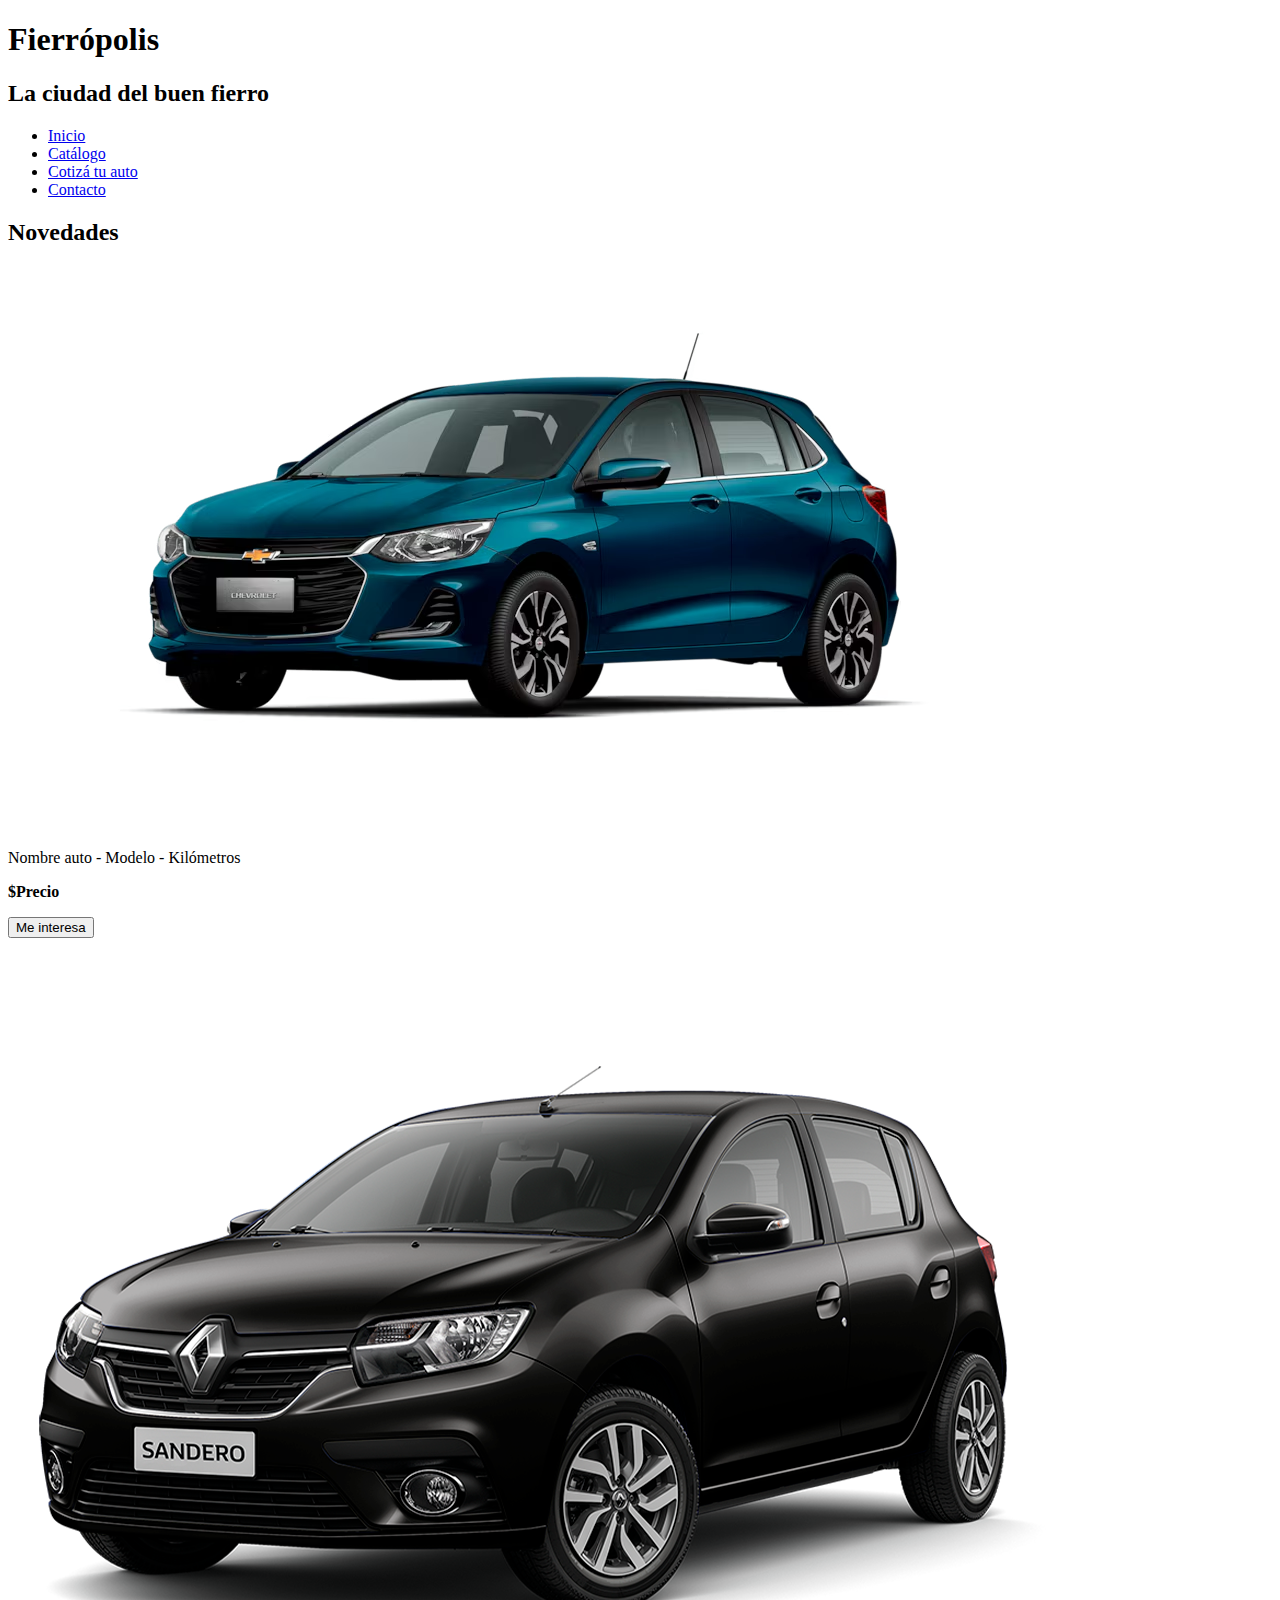
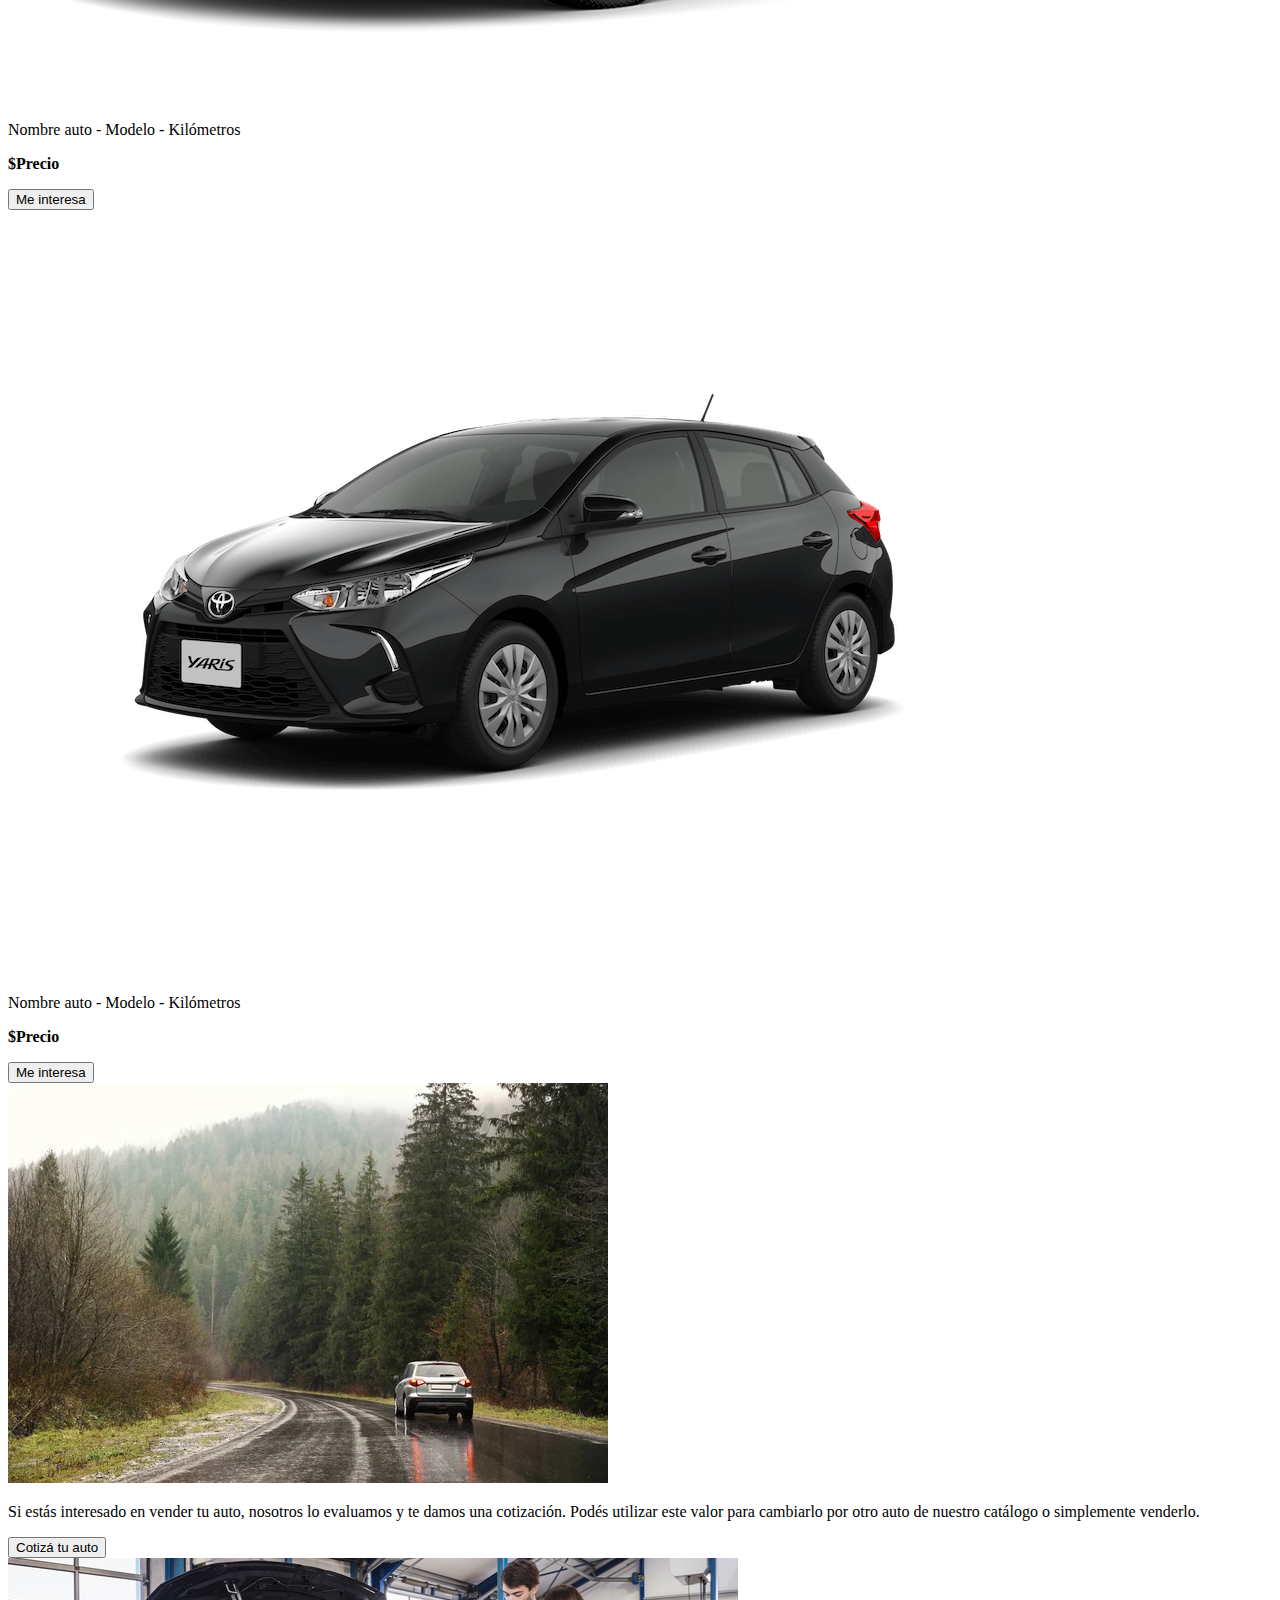
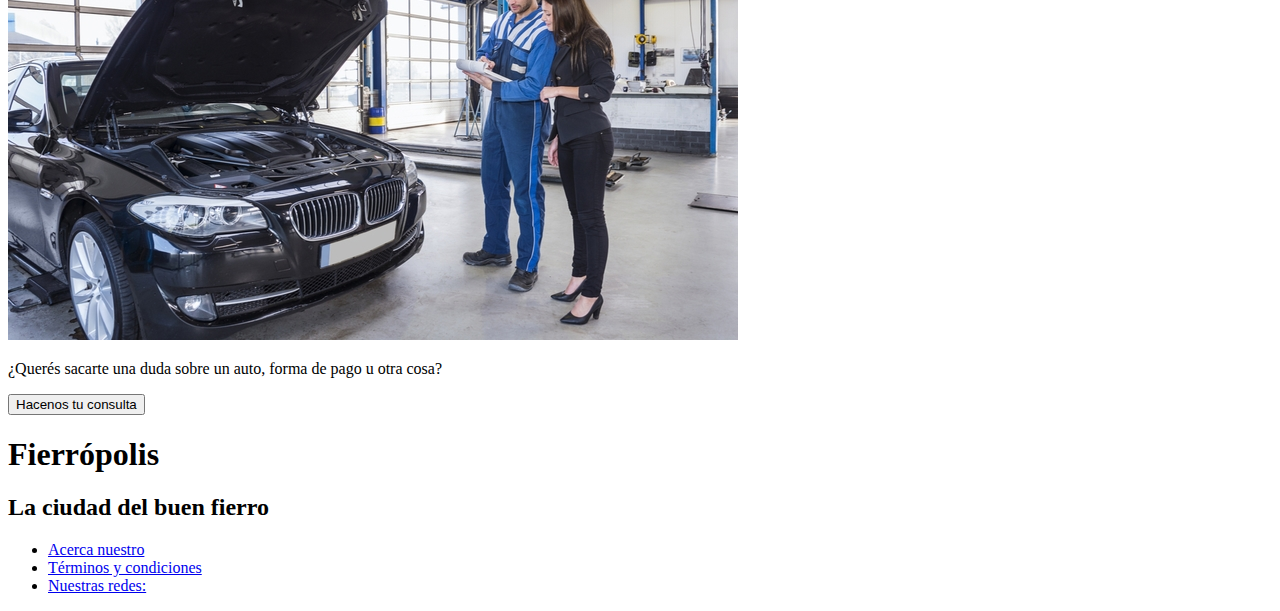
<file: index.html>
<!DOCTYPE html>
<html lang="es">
<head>
    <meta charset="UTF-8">
    <meta name="viewport" content="width=device-width, initial-scale=1.0">
    <title>Fierrópolis</title>
    <!-- Aquí irá el CSS en futuras entregas -->
</head>
<body>

    <header>
        <div class="logo">
            <h1>Fierrópolis</h1>
            <h2>La ciudad del buen fierro</h2>
        </div>
        <nav>
            <ul>
                <li><a href="#">Inicio</a></li>
                <li><a href="catalogo.html">Catálogo</a></li>
                <li><a href="cotiza.html">Cotizá tu auto</a></li>
                <li><a href="contacto.html">Contacto</a></li>
            </ul>
        </nav>
    </header>

    <main>
        <section aria-labelledby="novedades">
            <h2 id="novedades">Novedades</h2>
            <div class="novedades-container">
                <!-- Auto 1 -->
                <article class="auto-card">
                    <img src="assets/Onix.avif" alt="Auto Chevrolet">
                    <p>Nombre auto - Modelo - Kilómetros</p>
                    <p><strong>$Precio</strong></p>
                    <button>Me interesa</button>
                </article>

                <!-- Auto 2 -->
                <article class="auto-card">
                    <img src="assets/sandero.jpg" alt="Auto Renault">
                    <p>Nombre auto - Modelo - Kilómetros</p>
                    <p><strong>$Precio</strong></p>
                    <button>Me interesa</button>
                </article>

                <!-- Auto 3 -->
                <article class="auto-card">
                    <img src="assets/Yaris.png" alt="Auto Toyota">
                    <p>Nombre auto - Modelo - Kilómetros</p>
                    <p><strong>$Precio</strong></p>
                    <button>Me interesa</button>
                </article>
            </div>
        </section>

        <section class="cotizar-contacto">
            <div class="cotizar">
                <img src="assets/Auto en bosque.jpg" alt="Cotizá tu auto">
                <p>
                    Si estás interesado en vender tu auto, nosotros lo evaluamos y te damos una cotización.
                    Podés utilizar este valor para cambiarlo por otro auto de nuestro catálogo o simplemente venderlo.
                </p>
                <button>Cotizá tu auto</button>
            </div>
            <div class="consulta">
                <img src="assets/Consulta mecanica.jpg" alt="Consulta técnica">
                <p>¿Querés sacarte una duda sobre un auto, forma de pago u otra cosa?</p>
                <button>Hacenos tu consulta</button>
            </div>
        </section>
    </main>

    <footer>
        <div class="footer-logo">
            <h1>Fierrópolis</h1>
            <h2>La ciudad del buen fierro</h2>
        </div>
        <nav class="footer-links">
            <ul>
                <li><a href="#">Acerca nuestro</a></li>
                <li><a href="#">Términos y condiciones</a></li>
                <li><a href="#">Nuestras redes:</a></li>
            </ul>
        </nav>
        <div class="social-icons">
            <!-- Aquí irían los íconos de redes sociales -->
            <!-- Ej: <img src="facebook-icon.png" alt="Facebook"> -->
        </div>
    </footer>

    <!-- Aquí se integrará JavaScript para interactividad en futuras entregas -->
</body>
</html>
</file>
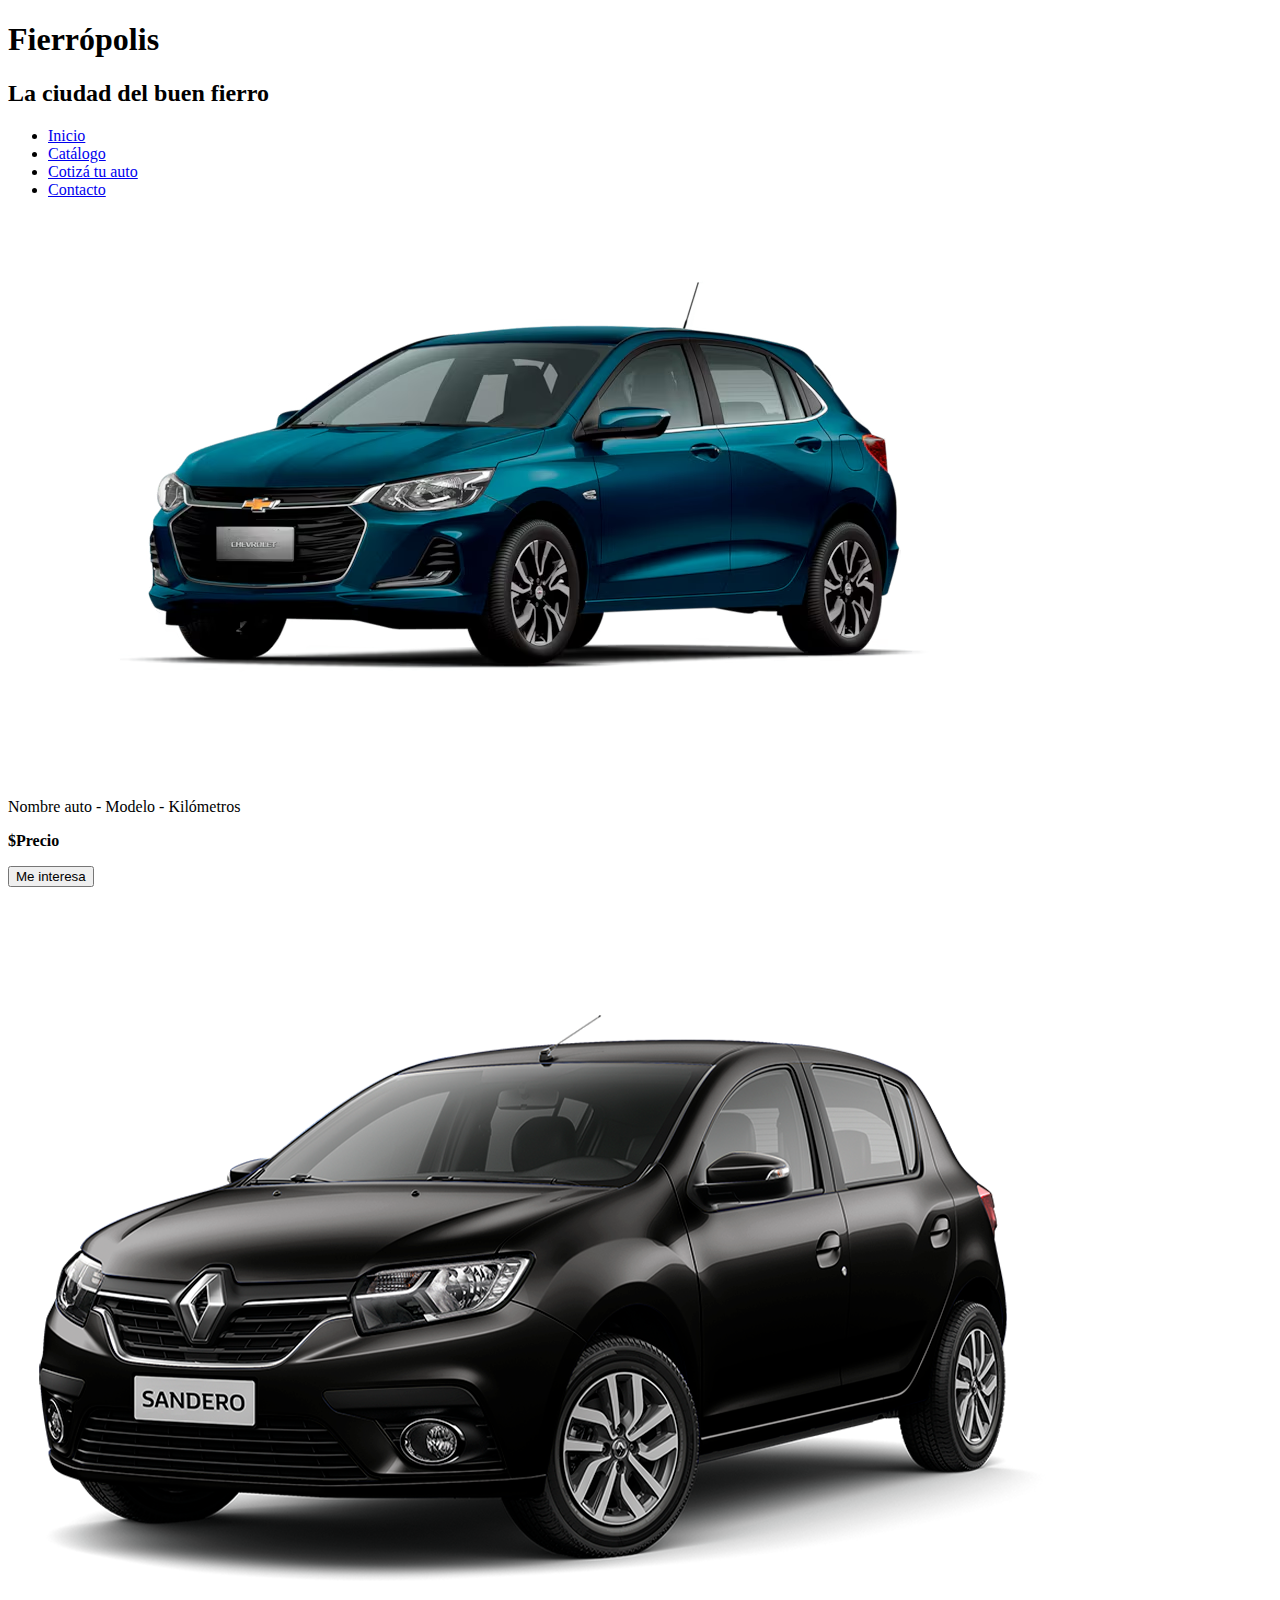
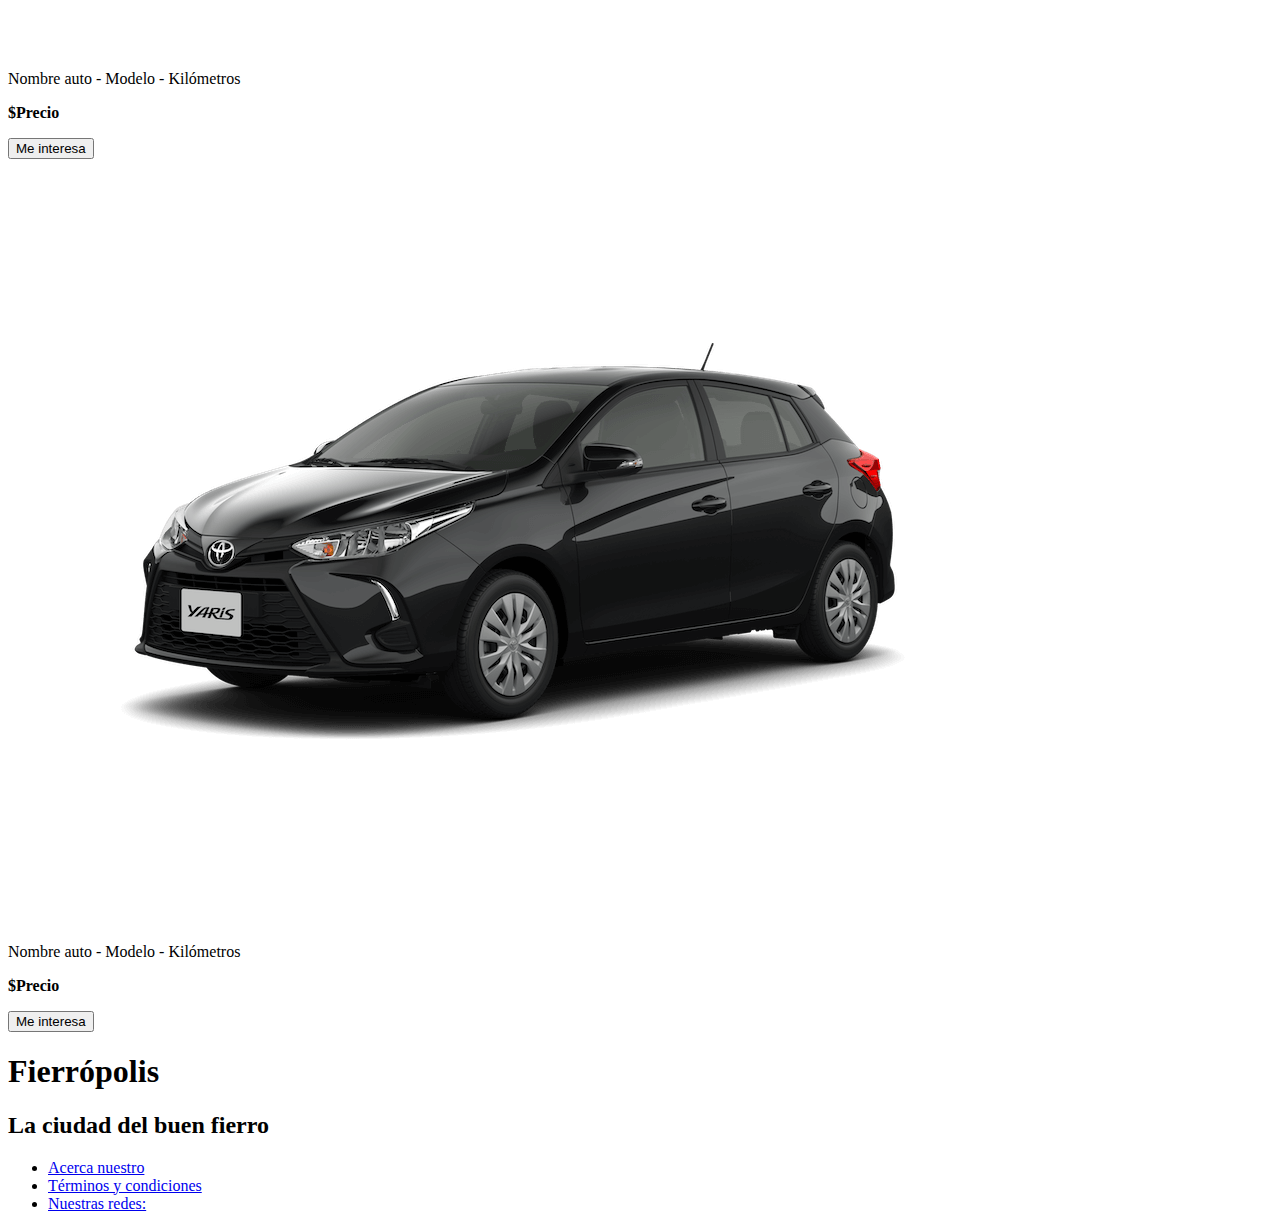
<file: catalogo.html>
<!DOCTYPE html>
<html lang="es">
<head>
    <meta charset="UTF-8">
    <meta name="viewport" content="width=device-width, initial-scale=1.0">
    <title>Fierrópolis</title>
</head>
<body>
    <header>
        <div class="logo">
            <h1>Fierrópolis</h1>
            <h2>La ciudad del buen fierro</h2>
        </div>
        <nav>
            <ul>
                <li><a href="index.html">Inicio</a></li>
                <li><a href="#">Catálogo</a></li>
                <li><a href="cotiza.html">Cotizá tu auto</a></li>
                <li><a href="contacto.html">Contacto</a></li>
            </ul>
        </nav>
    </header>

    <main>


        <section>
            
            <div class="novedades-container">
                <!-- Auto 1 -->
                <article class="auto-card">
                    <img src="assets/Onix.avif" alt="Auto Chevrolet">
                    <p>Nombre auto - Modelo - Kilómetros</p>
                    <p><strong>$Precio</strong></p>
                    <button>Me interesa</button>
                </article>
    
                <!-- Auto 2 -->
                <article class="auto-card">
                    <img src="assets/sandero.jpg" alt="Auto Renault">
                    <p>Nombre auto - Modelo - Kilómetros</p>
                    <p><strong>$Precio</strong></p>
                    <button>Me interesa</button>
                </article>
    
                <!-- Auto 3 -->
                <article class="auto-card">
                    <img src="assets/Yaris.png" alt="Auto Toyota">
                    <p>Nombre auto - Modelo - Kilómetros</p>
                    <p><strong>$Precio</strong></p>
                    <button>Me interesa</button>
                </article>
            </div>
            
        </section>

    </main>

    <footer>
        <div class="footer-logo">
            <h1>Fierrópolis</h1>
            <h2>La ciudad del buen fierro</h2>
        </div>
        <nav class="footer-links">
            <ul>
                <li><a href="#">Acerca nuestro</a></li>
                <li><a href="#">Términos y condiciones</a></li>
                <li><a href="#">Nuestras redes:</a></li>
            </ul>
        </nav>
        <div class="social-icons">
            <!-- Aquí irían los íconos de redes sociales -->
            <!-- Ej: <img src="facebook-icon.png" alt="Facebook"> -->
        </div>
    </footer>
</body>
</html>
</file>
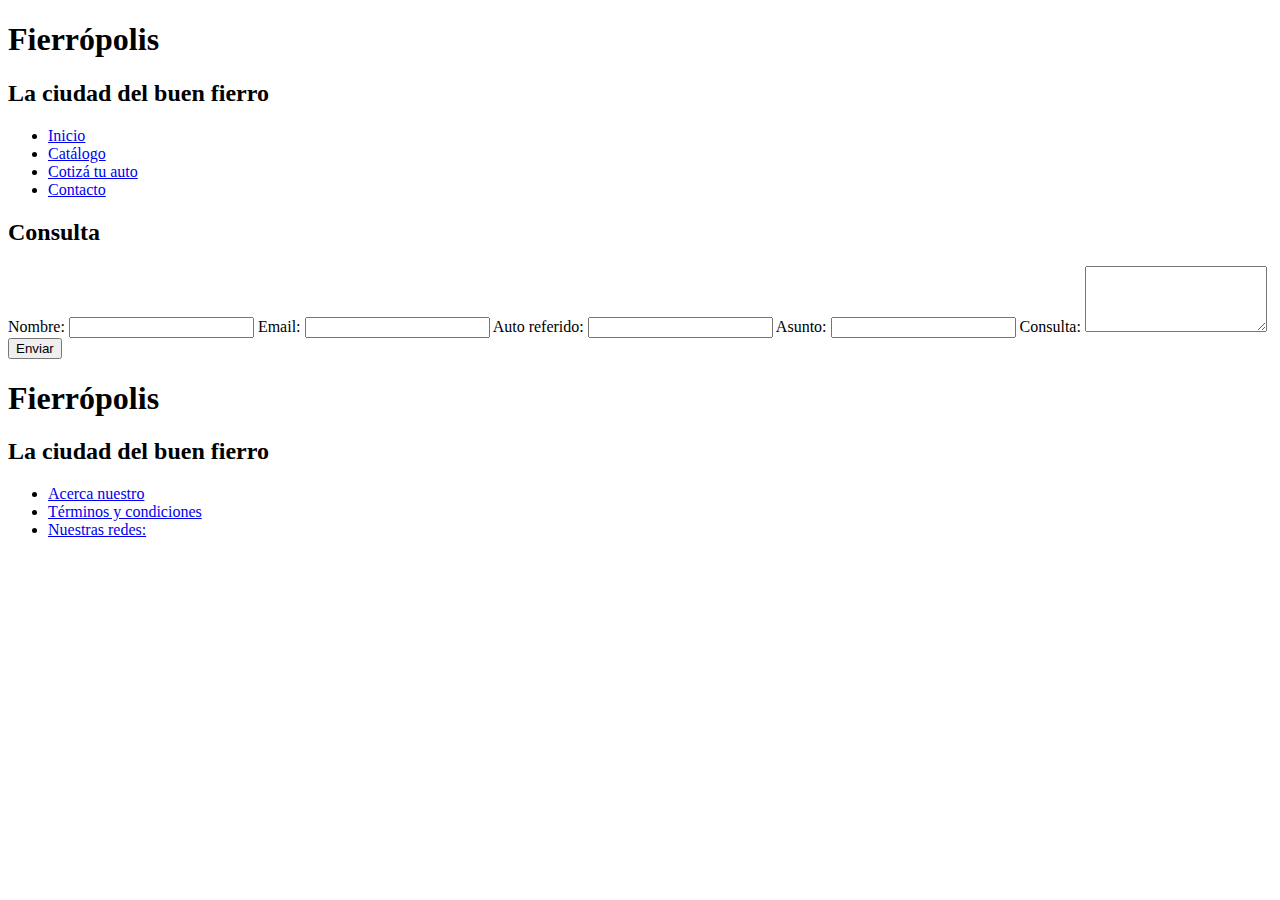
<file: contacto.html>
<!DOCTYPE html>
<html lang="es">
<head>
    <meta charset="UTF-8">
    <meta name="viewport" content="width=device-width, initial-scale=1.0">
    <title>Fierrópolis</title>
</head>
<body>
    <header>
        <div class="logo">
            <h1>Fierrópolis</h1>
            <h2>La ciudad del buen fierro</h2>
        </div>
        <nav>
            <ul>
                <li><a href="index.html">Inicio</a></li>
                <li><a href="catalogo.html">Catálogo</a></li>
                <li><a href="cotiza.html">Cotizá tu auto</a></li>
                <li><a href="#">Contacto</a></li>
            </ul>
        </nav>
    </header>

    <main>

        <section>

            <form action="enviar-consulta">
                <h2>Consulta</h2>
                <label for="nombre">Nombre:</label>
                <input type="text" id="nombre" name="nombre" required>
    
                <label for="email">Email:</label>
                <input type="email" id="email" name="email" required>
    
                <label for="auto-referido">Auto referido:</label>
                <input type="text" id="auto-referido" name="auto-referido">
    
                <label for="asunto">Asunto:</label>
                <input type="text" id="asunto" name="asunto" required>
    
                <label for="consulta">Consulta:</label>
                <textarea id="consulta" name="consulta" rows="4" required></textarea>
    
                <button type="submit">Enviar</button>
            </form>
            
        </section>

    </main>

    <footer>
        <div class="footer-logo">
            <h1>Fierrópolis</h1>
            <h2>La ciudad del buen fierro</h2>
        </div>
        <nav class="footer-links">
            <ul>
                <li><a href="#">Acerca nuestro</a></li>
                <li><a href="#">Términos y condiciones</a></li>
                <li><a href="#">Nuestras redes:</a></li>
            </ul>
        </nav>
        <div class="social-icons">
            <!-- Aquí irían los íconos de redes sociales -->
            <!-- Ej: <img src="facebook-icon.png" alt="Facebook"> -->
        </div>
    </footer>
</body>
</html>
</file>
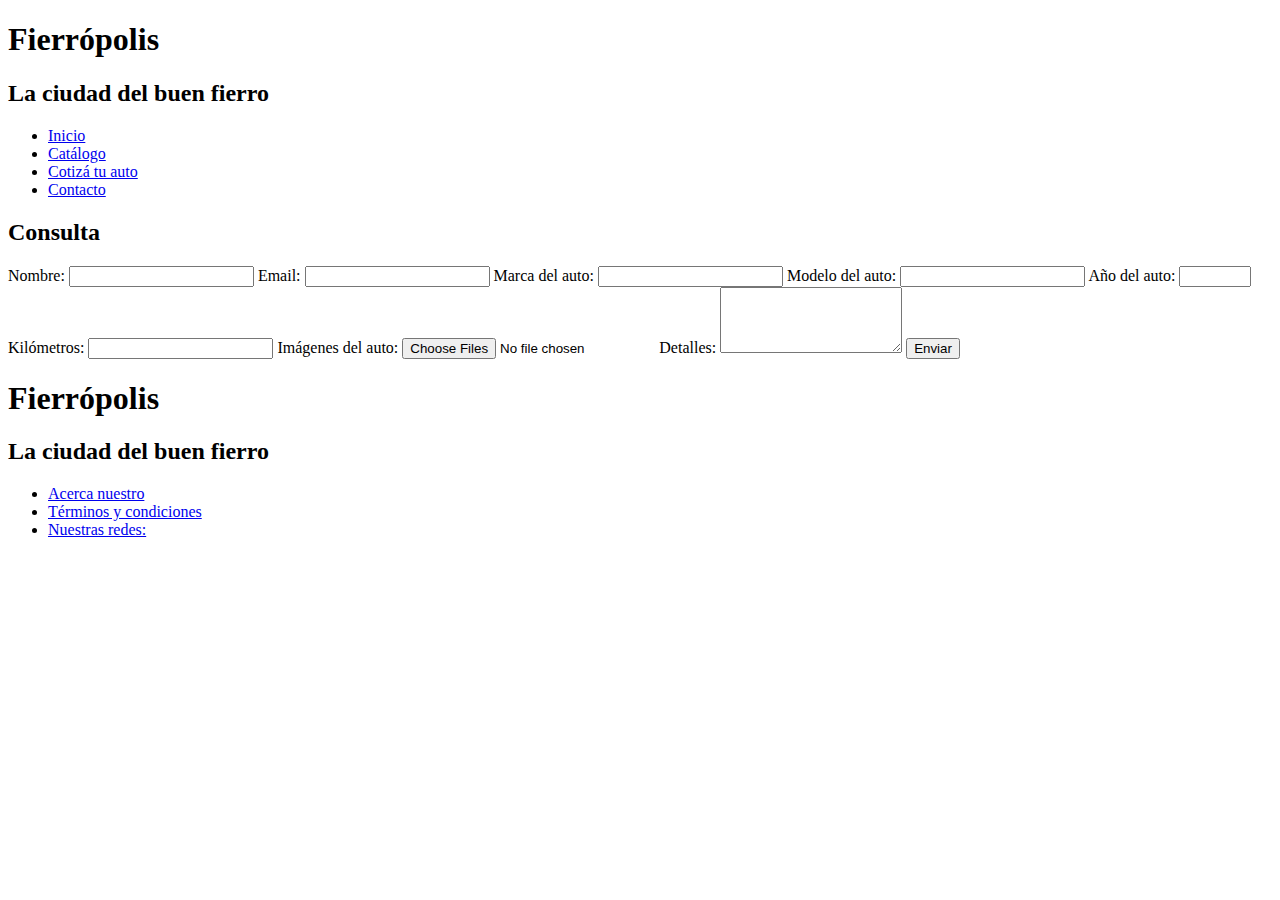
<file: cotiza.html>
<!DOCTYPE html>
<html lang="es">
<head>
    <meta charset="UTF-8">
    <meta name="viewport" content="width=device-width, initial-scale=1.0">
    <title>Fierrópolis</title>
</head>
<body>
    <header>
        <div class="logo">
            <h1>Fierrópolis</h1>
            <h2>La ciudad del buen fierro</h2>
        </div>
        <nav>
            <ul>
                <li><a href="index.html">Inicio</a></li>
                <li><a href="catalogo.html">Catálogo</a></li>
                <li><a href="#">Cotizá tu auto</a></li>
                <li><a href="contacto.html">Contacto</a></li>
            </ul>
        </nav>
    </header>
    
    <main> 

        <section>

            <form action="cotizar-auto">
                <h2>Consulta</h2>
                <label for="nombre">Nombre:</label>
                <input type="text" id="nombre" name="nombre" required>
                
                <label for="email">Email:</label>
                <input type="email" id="email" name="email" required>
                
                
                <label for="marca">Marca del auto:</label>
                <input type="text" id="marca" name="marca" required>
                
                <label for="modelo">Modelo del auto:</label>
                <input type="text" id="modelo" name="modelo" required>
                
                <label for="anio">Año del auto:</label>
                <input type="number" id="anio" name="anio" min="1900" max="2023" required>
                
                <label for="kilometros">Kilómetros:</label>
                <input type="text" id="kilometros" name="kilometros" required>
                
                <label for="imagenes">Imágenes del auto:</label>
                <input type="file" id="imagenes" name="imagenes" accept="image/*" multiple required>
                
                <label for="detalles">Detalles:</label>
                <textarea id="consulta" name="consulta" rows="4" required></textarea>
                
                <button type="submit">Enviar</button>
                
            </form>
            
        </section>
    </main>

    <footer>
        <div class="footer-logo">
            <h1>Fierrópolis</h1>
            <h2>La ciudad del buen fierro</h2>
        </div>
        <nav class="footer-links">
            <ul>
                <li><a href="#">Acerca nuestro</a></li>
                <li><a href="#">Términos y condiciones</a></li>
                <li><a href="#">Nuestras redes:</a></li>
            </ul>
        </nav>
        <div class="social-icons">
            <!-- Aquí irían los íconos de redes sociales -->
            <!-- Ej: <img src="facebook-icon.png" alt="Facebook"> -->
        </div>
    </footer>
</body>
</html>
</file>
